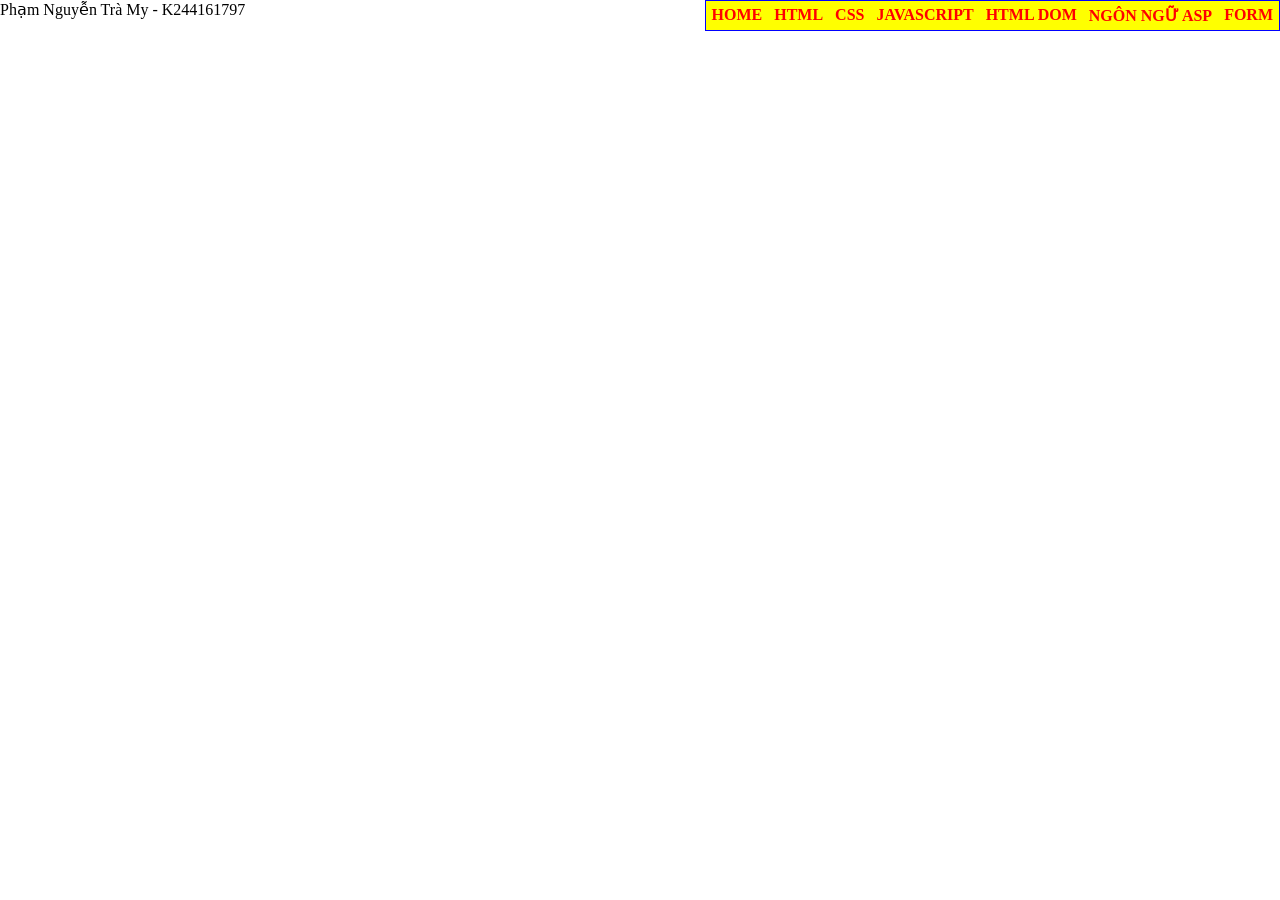
<file: index.html>
<html>
    <head>
        <tiltle>Phạm Nguyễn Trà My - K244161797</tiltle>
        <style>
            @import url(main1.css);
        </style>
    </head>
    <body>
        <div id="container">  
<ul>
<li> <a href="#">HOME</a></li>
<li> <a href="#">HTML</a></li>
<li> <a href="#">CSS</a>
    <ul>
     <li> <a href="Bai42\MaxwellScientific.html">Bài tập 42</a></li>
     <li> <a href="#">GIAO DIỆN VỚI CSS</a></li>
     <li> <a href="#">CSS NÂNG CAO</a></li>
 </ul>
</li>
<li> <a href="#">JAVASCRIPT</a>
 <ul>
     <li> <a href="#">LESSON 01</a></li>
     <li> <a href="#">LESSON 02</a></li>
     <li> <a href="#">LESSON 03</a></li>
 </ul>
</li>
<li> <a href="#">HTML DOM</a></li>
<li> <a href="#">NGÔN NGỮ ASP</a></li>
<li> <a href="#">FORM</a>
 <ul>
     <li> <a href="Bai48\Register.html">Bai48</a></li>
     <li> <a href="Bai49\OnlineClassifield.html">Bai49</a></li>
     <li> <a href="Bai50\TravelExpenseReport.html">Bai50</a></li>
 </ul>
</li>

</ul>

</div>
</body>

</html>
</file>
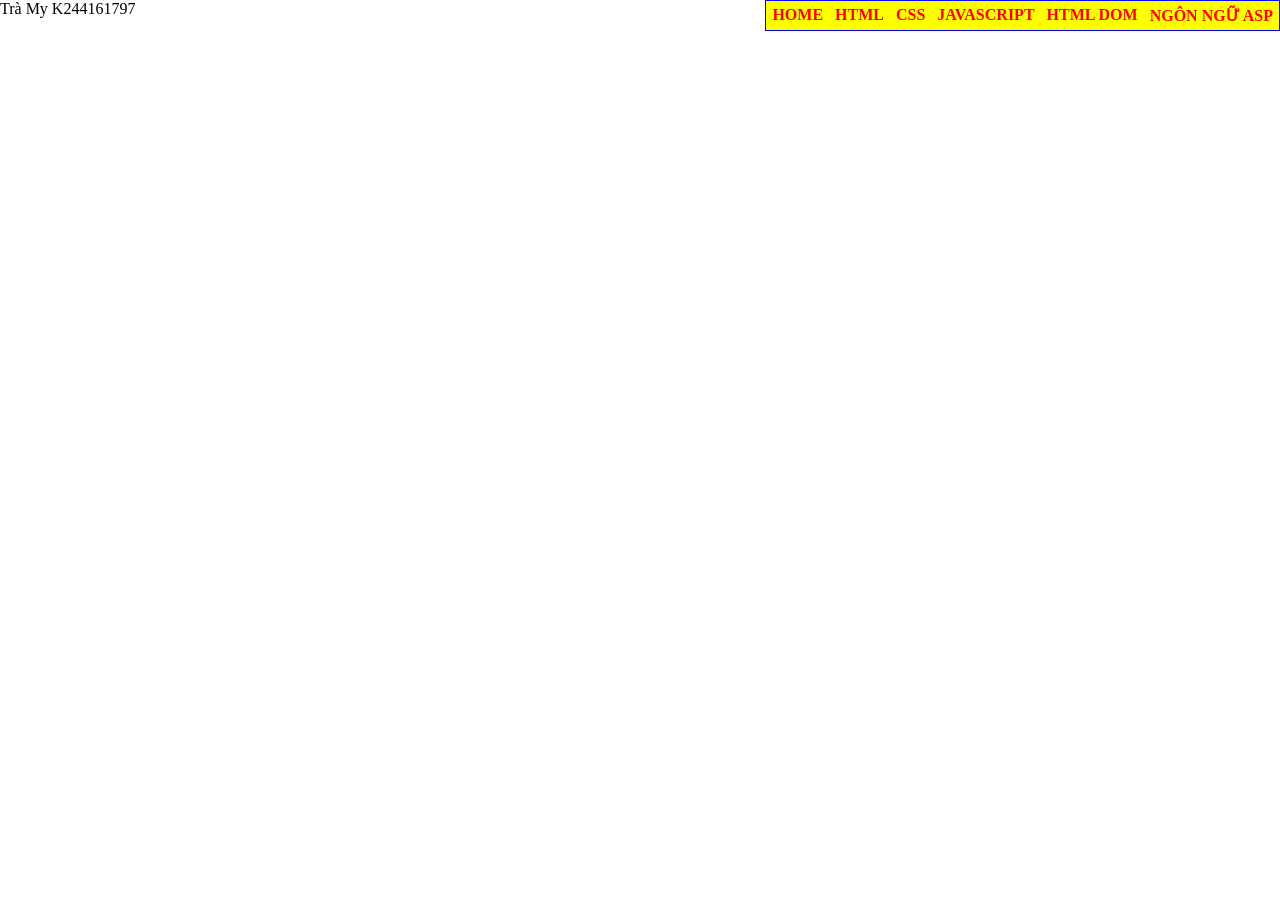
<file: home.html>
<html>
    <head>
        <tiltle>Trà My K244161797
            
        </tiltle>
        <style>
            @import url(main1.css);
        </style>
    </head>
    <body>
        <div id="container">  
<ul>
<li> <a href="#">HOME</a></li>
<li> <a href="#">HTML</a></li>
<li> <a href="#">CSS</a>
    <ul>
     <li> <a href="#">CSS CĂN BẢN</a></li>
     <li> <a href="#">GIAO DIỆN VỚI CSS</a></li>
     <li> <a href="#">CSS NÂNG CAO</a></li>
 </ul>
</li>
<li> <a href="#">JAVASCRIPT</a>
 <ul>
     <li> <a href="#">LESSON 01</a></li>
     <li> <a href="#">LESSON 02</a></li>
     <li> <a href="#">LESSON 03</a></li>
 </ul>
</li>
<li> <a href="#">HTML DOM</a></li>
<li> <a href="#">NGÔN NGỮ ASP</a></li>


</ul>

</div>
</body>

</html>
</file>
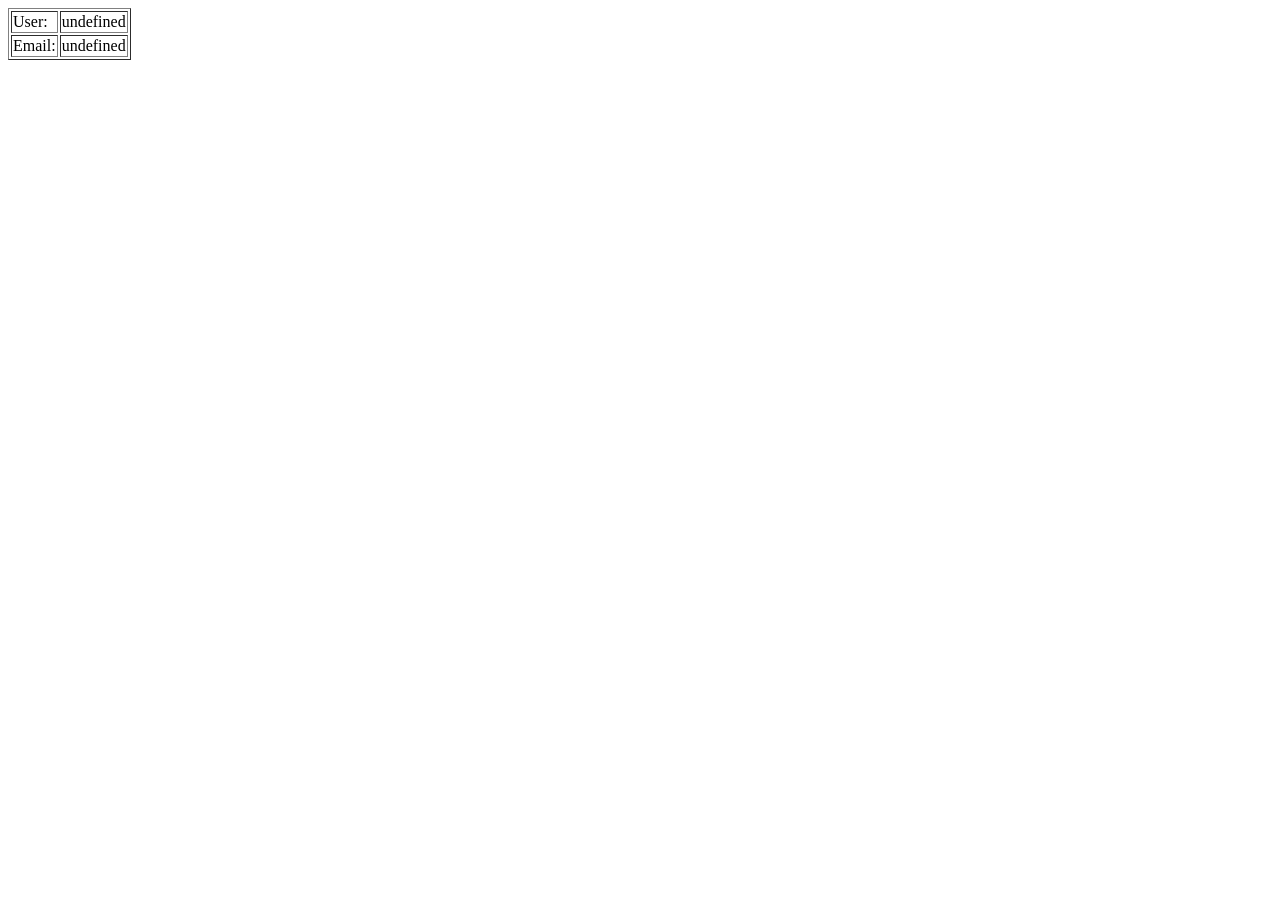
<file: ServerGet.html>
<head>
    <meta charset="utf-8"/>
    <title></title>
    <script>
        function getUrlVars() {
            var vars = {};
            var parts = window.location.href.replace(/[?&]+([^=&]+)=([^&]*)/gi,
                function (m,key,value) {
                vars[key] = value;
                });
                return vars;
        }
        var ten = unescape(getUrlVars()["txtten"]);
        var email = unescape(getUrlVars()["txtemail"]);
    </script>
</head>
<body>
    <form>
        <table border="1">
            <tr>
                <td>User:</td>
                <td id="iduser"></td>
            </tr>
            <tr>
                <td>Email:</td>
                <td id="idemail"></td>
            </tr>
        </table>
    </form>

    <script>
        document.getElementById("iduser").innerHTML = ten;
        document.getElementById("idemail").innerHTML = email;
    </script>
</body>
</file>
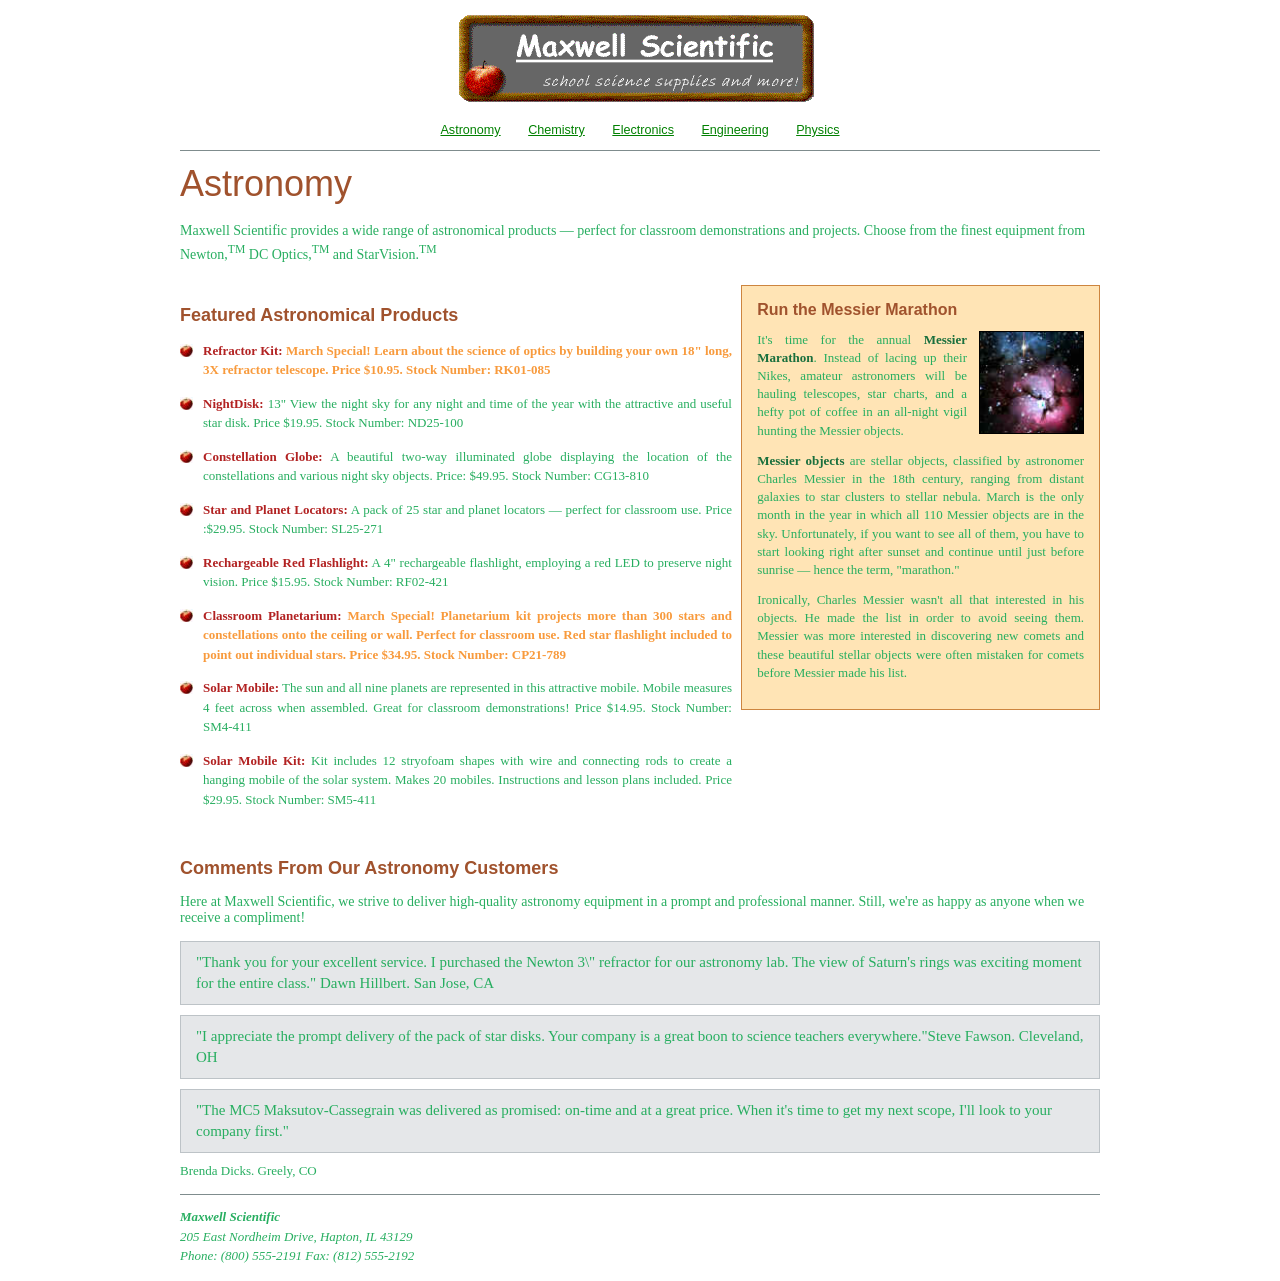
<file: Bai42/MaxwellScientific.html>
<!DOCTYPE html>
<html lang="en">
<head>
    <meta charset="UTF-8">
    <meta name="viewport" content="width=device-width, initial-scale=1.0">
    <title>Maxwell Scientific - Astronomy</title>
    <link rel="stylesheet" href="style.css">
</head>
<body>

    <div class="wrapper">
        
        <header class="logo-area">
            <img src="hinh/MWSLogo.gif" alt="Maxwell Scientific Logo">
        </header>

        <nav class="top-nav">
            <a href="#">Astronomy</a>
            <a href="#">Chemistry</a>
            <a href="#">Electronics</a>
            <a href="#">Engineering</a>
            <a href="#">Physics</a>
        </nav>

        <hr class="divider">

        <h1 class="main-title">Astronomy</h1>

        <p class="intro-text">
            Maxwell Scientific provides a wide range of astronomical products — perfect for classroom demonstrations and projects. Choose from the finest equipment from Newton,<sup>TM</sup> DC Optics,<sup>TM</sup> and StarVision.<sup>TM</sup>
        </p>

        <div class="main-content">
            
            <aside class="sidebar-marathon">
                <h2>Run the Messier Marathon</h2>
                
                <div class="marathon-img-container">
                    <img src="hinh/m20.jpg" class="marathon-img" alt="M20">
                </div>

                <p>It's time for the annual <strong class="highlight-green">Messier Marathon</strong>. Instead of lacing up their Nikes, amateur astronomers will be hauling telescopes, star charts, and a hefty pot of coffee in an all-night vigil hunting the Messier objects.</p>
                
                <p><strong class="highlight-green">Messier objects</strong> are stellar objects, classified by astronomer Charles Messier in the 18th century, ranging from distant galaxies to star clusters to stellar nebula. March is the only month in the year in which all 110 Messier objects are in the sky. Unfortunately, if you want to see all of them, you have to start looking right after sunset and continue until just before sunrise — hence the term, "marathon."</p>
                
                <p>Ironically, Charles Messier wasn't all that interested in his objects. He made the list in order to avoid seeing them. Messier was more interested in discovering new comets and these beautiful stellar objects were often mistaken for comets before Messier made his list.</p>
            </aside>

            <section class="products-section">
                <h2 class="section-heading">Featured Astronomical Products</h2>
                
                <ul class="product-list">
                    <li>
                        <img src="hinh/Apple.jpg" class="apple-icon" alt="dot">
                        <div>
                            <strong class="prod-name">Refractor Kit:</strong>
                            <span class="special-tag">March Special!
                            Learn about the science of optics by building your own 18" long, 3X refractor telescope. Price $10.95. Stock Number: RK01-085</span>
                        </div>
                    </li>

                    <li>
                        <img src="hinh/Apple.jpg" class="apple-icon" alt="dot">
                        <div>
                            <strong class="prod-name">NightDisk:</strong>
                            13" View the night sky for any night and time of the year with the attractive and useful star disk. Price $19.95. Stock Number: ND25-100
                        </div>
                    </li>

                    <li>
                        <img src="hinh/Apple.jpg" class="apple-icon" alt="dot">
                        <div>
                            <strong class="prod-name">Constellation Globe:</strong>
                            A beautiful two-way illuminated globe displaying the location of the constellations and various night sky objects. Price: $49.95. Stock Number: CG13-810
                        </div>
                    </li>

                    <li>
                        <img src="hinh/Apple.jpg" class="apple-icon" alt="dot">
                        <div>
                            <strong class="prod-name">Star and Planet Locators:</strong>
                            A pack of 25 star and planet locators — perfect for classroom use. Price :$29.95. Stock Number: SL25-271
                        </div>
                    </li>

                    <li>
                        <img src="hinh/Apple.jpg" class="apple-icon" alt="dot">
                        <div>
                            <strong class="prod-name">Rechargeable Red Flashlight:</strong>
                            A 4" rechargeable flashlight, employing a red LED to preserve night vision. Price $15.95. Stock Number: RF02-421
                        </div>
                    </li>

                    <li>
                        <img src="hinh/Apple.jpg" class="apple-icon" alt="dot">
                        <div>
                            <strong class="prod-name">Classroom Planetarium:</strong>
                            <span class="special-tag">March Special!
                            Planetarium kit projects more than 300 stars and constellations onto the ceiling or wall. Perfect for classroom use. Red star flashlight included to point out individual stars. Price $34.95. Stock Number: CP21-789</span>
                        </div>
                    </li>

                    <li>
                        <img src="hinh/Apple.jpg" class="apple-icon" alt="dot">
                        <div>
                            <strong class="prod-name">Solar Mobile:</strong>
                            The sun and all nine planets are represented in this attractive mobile. Mobile measures 4 feet across when assembled. Great for classroom demonstrations! Price $14.95. Stock Number: SM4-411
                        </div>
                    </li>

                    <li>
                        <img src="hinh/Apple.jpg" class="apple-icon" alt="dot">
                        <div>
                            <strong class="prod-name">Solar Mobile Kit:</strong>
                            Kit includes 12 stryofoam shapes with wire and connecting rods to create a hanging mobile of the solar system. Makes 20 mobiles. Instructions and lesson plans included. Price $29.95. Stock Number: SM5-411
                        </div>
                    </li>
                </ul>
            </section>

        </div>

        <section class="testimonials">
            <h2 class="section-heading">Comments From Our Astronomy Customers</h2>
            <p class="feedback-intro">Here at Maxwell Scientific, we strive to deliver high-quality astronomy equipment in a prompt and professional manner. Still, we're as happy as anyone when we receive a compliment!</p>
            
            <div class="feedback-box">
                "Thank you for your excellent service. I purchased the Newton 3\" refractor for our astronomy lab. The view of Saturn's rings was exciting moment for the entire class." Dawn Hillbert. San Jose, CA
            </div>

            <div class="feedback-box">
                "I appreciate the prompt delivery of the pack of star disks. Your company is a great boon to science teachers everywhere."Steve Fawson. Cleveland, OH
            </div>

            <div class="feedback-box">
                "The MC5 Maksutov-Cassegrain was delivered as promised: on-time and at a great price. When it's time to get my next scope, I'll look to your company first."
            </div>
            
            <p class="customer-name">Brenda Dicks. Greely, CO</p>
        </section>

        <hr class="divider">

        <footer class="footer-info">
            <p class="company-name">Maxwell Scientific</p>
            <p>205 East Nordheim Drive, Hapton, IL 43129</p>
            <p>Phone: (800) 555-2191 Fax: (812) 555-2192</p>
        </footer>

    </div>

</body>
</html>
</file>
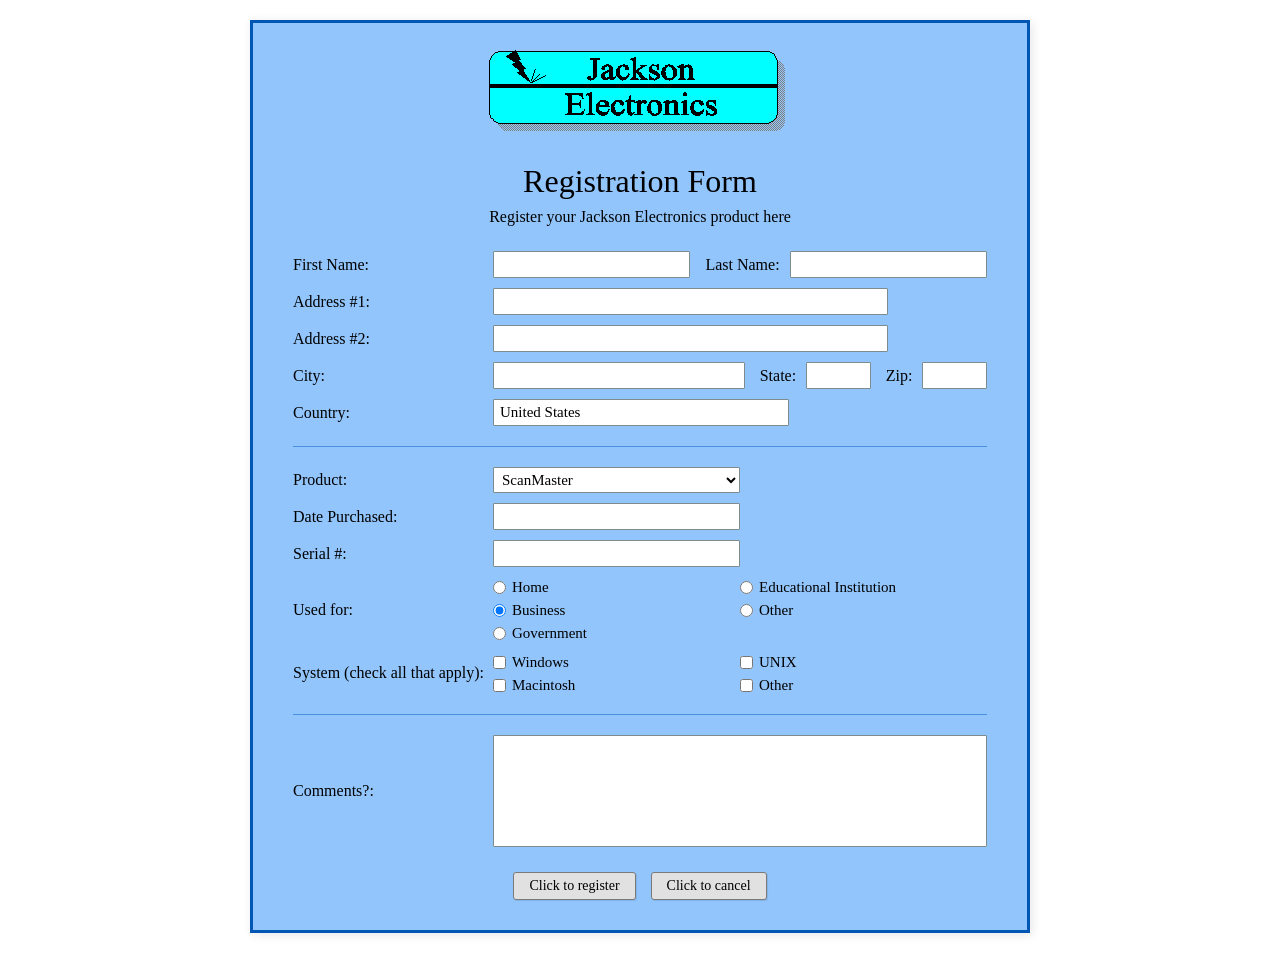
<file: Bai48/Register.html>
<!DOCTYPE html>
<html lang="en">
<head>
    <meta charset="UTF-8">
    <meta name="viewport" content="width=device-width, initial-scale=1.0">
    <title>Jackson Electronics - Registration Form</title>
    <link rel="stylesheet" href="style.css">
</head>
<body>

    <div class="form-wrapper">
        
        <header class="header-logo">
            <div class="logo-box">
                <img src="hinh/Jackson.gif" alt="Jackson Electronics Logo" class="logo-image">
            </div>
        </header>

        <section class="form-heading">
            <h1>Registration Form</h1>
            <p>Register your Jackson Electronics product here</p>
        </section>

        <form id="registrationForm" onsubmit="handleRegister(event)">
            
            <div class="form-grid">
                
                <label for="firstName">First Name:</label>
                <div class="inline-row">
                    <input type="text" id="firstName" name="firstName" class="input-medium">
                    <label for="lastName" class="label-inline">Last Name:</label>
                    <input type="text" id="lastName" name="lastName" class="input-medium">
                </div>

                <label for="address1">Address #1:</label>
                <input type="text" id="address1" name="address1" class="input-full">

                <label for="address2">Address #2:</label>
                <input type="text" id="address2" name="address2" class="input-full">

                <label for="city">City:</label>
                <div class="inline-row">
                    <input type="text" id="city" name="city" class="input-long">
                    <label for="state" class="label-inline">State:</label>
                    <input type="text" id="state" name="state" class="input-short">
                    <label for="zip" class="label-inline">Zip:</label>
                    <input type="text" id="zip" name="zip" class="input-short">
                </div>

                <label for="country">Country:</label>
                <input type="text" id="country" name="country" value="United States" class="input-long">

            </div>

            <hr class="form-divider">

            <div class="form-grid">
                
                <label for="product">Product:</label>
                <select id="product" name="product" class="select-medium">
                    <option value="ScanMaster">ScanMaster</option>
                    <option value="LaserPrinter">LaserPrinter</option>
                    <option value="SuperModem">SuperModem</option>
                </select>

                <label for="datePurchased">Date Purchased:</label>
                <input type="text" id="datePurchased" name="datePurchased" class="input-medium">

                <label for="serialNum">Serial #:</label>
                <input type="text" id="serialNum" name="serialNum" class="input-medium">

                <label>Used for:</label>
                <div class="options-group">
                    <div class="options-column">
                        <label class="radio-checkbox-label"><input type="radio" name="usedFor" value="Home"> Home</label>
                        <label class="radio-checkbox-label"><input type="radio" name="usedFor" value="Business" checked> Business</label>
                        <label class="radio-checkbox-label"><input type="radio" name="usedFor" value="Government"> Government</label>
                    </div>
                    <div class="options-column">
                        <label class="radio-checkbox-label"><input type="radio" name="usedFor" value="Educational"> Educational Institution</label>
                        <label class="radio-checkbox-label"><input type="radio" name="usedFor" value="Other"> Other</label>
                    </div>
                </div>

                <label>System (check all that apply):</label>
                <div class="options-group">
                    <div class="options-column">
                        <label class="radio-checkbox-label"><input type="checkbox" name="system" value="Windows"> Windows</label>
                        <label class="radio-checkbox-label"><input type="checkbox" name="system" value="Macintosh"> Macintosh</label>
                    </div>
                    <div class="options-column">
                        <label class="radio-checkbox-label"><input type="checkbox" name="system" value="UNIX"> UNIX</label>
                        <label class="radio-checkbox-label"><input type="checkbox" name="system" value="Other"> Other</label>
                    </div>
                </div>

            </div>

            <hr class="form-divider">

            <div class="form-grid">
                <label for="comments">Comments?:</label>
                <textarea id="comments" name="comments" rows="6" class="textarea-full"></textarea>
            </div>

            <div class="buttons-area">
                <button type="submit" class="btn-action">Click to register</button>
                <button type="button" class="btn-action" onclick="handleCancel()">Click to cancel</button>
            </div>

        </form>

    </div>

    <script>
        // Khi click register -> hiển thị alert thông báo
        function handleRegister(event) {
            event.preventDefault(); 
            alert("Đăng ký thành công!");
        }

        // Khi click cancel -> xóa trắng dữ liệu trên Form bằng phương thức reset()
        function handleCancel() {
            document.getElementById("registrationForm").reset();
        }
    </script>

</body>
</html>
</file>
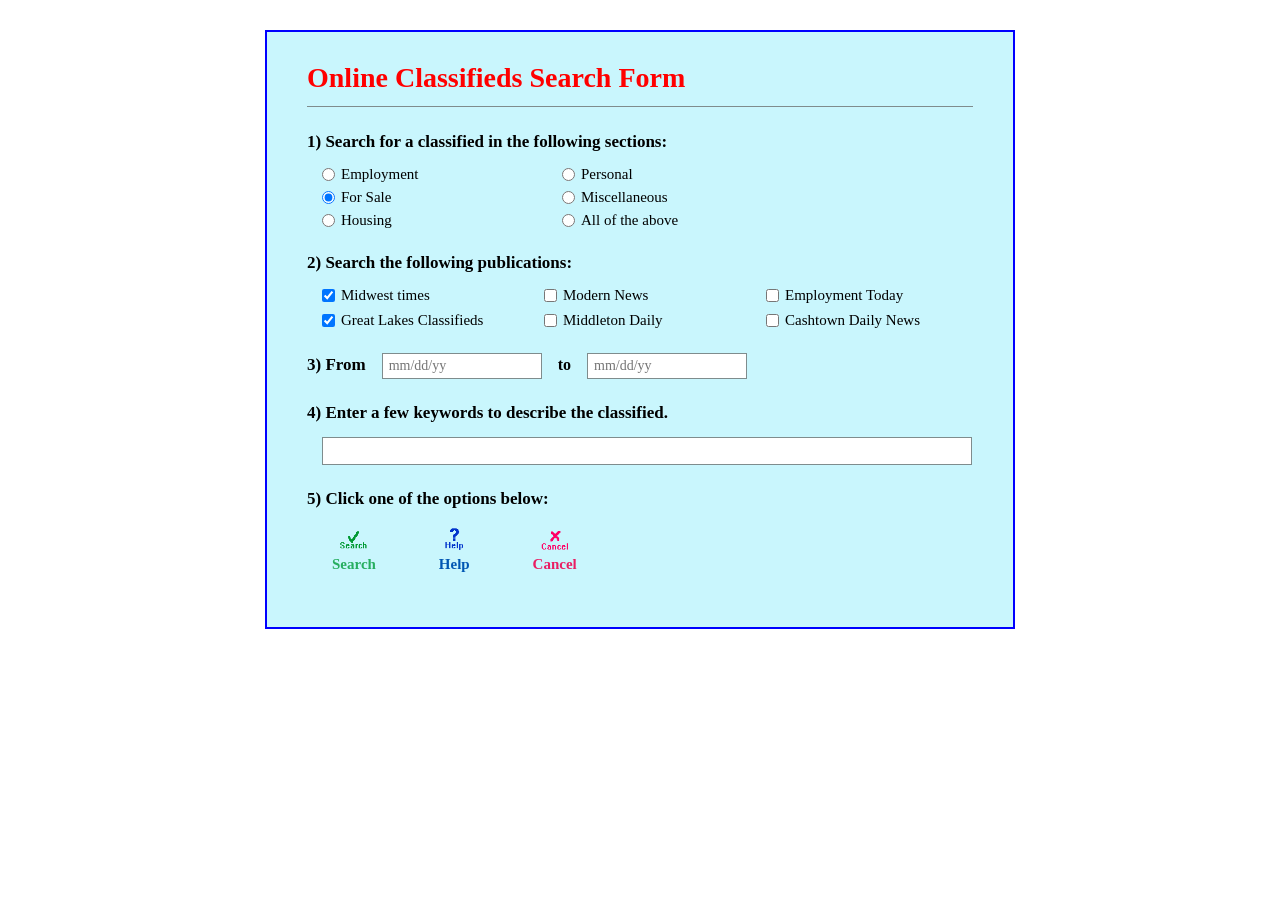
<file: Bai49/OnlineClassifield.html>
<!DOCTYPE html>
<html lang="en">
<head>
    <meta charset="UTF-8">
    <meta name="viewport" content="width=device-width, initial-scale=1.0">
    <title>Online Classifieds Search Form</title>
    <link rel="stylesheet" href="style.css">
</head>
<body>

    <div class="form-container">
        
        <header class="form-header">
            <h1>Online Classifieds Search Form</h1>
            <hr class="header-line">
        </header>

        <form id="classifiedSearchForm">

            <div class="form-section">
                <p class="section-title">1) Search for a classified in the following sections:</p>
                <div class="radio-group">
                    <label class="control-label"><input type="radio" name="section" value="Employment"> Employment</label>
                    <label class="control-label"><input type="radio" name="section" value="Personal"> Personal</label>
                    <label class="control-label"><input type="radio" name="section" value="ForSale" checked> For Sale</label>
                    <label class="control-label"><input type="radio" name="section" value="Miscellaneous"> Miscellaneous</label>
                    <label class="control-label"><input type="radio" name="section" value="Housing"> Housing</label>
                    <label class="control-label"><input type="radio" name="section" value="All"> All of the above</label>
                </div>
            </div>

            <div class="form-section">
                <p class="section-title">2) Search the following publications:</p>
                <div class="checkbox-grid">
                    <label class="control-label"><input type="checkbox" name="publication" value="MidwestTimes" checked> Midwest times</label>
                    <label class="control-label"><input type="checkbox" name="publication" value="ModernNews"> Modern News</label>
                    <label class="control-label"><input type="checkbox" name="publication" value="EmploymentToday"> Employment Today</label>
                    <label class="control-label"><input type="checkbox" name="publication" value="GreatLakes" checked> Great Lakes Classifieds</label>
                    <label class="control-label"><input type="checkbox" name="publication" value="MiddletonDaily"> Middleton Daily</label>
                    <label class="control-label"><input type="checkbox" name="publication" value="CashtownDaily"> Cashtown Daily News</label>
                </div>
            </div>

            <div class="form-section">
                <p class="section-title inline-title">3) From</p>
                <input type="text" name="dateFrom" placeholder="mm/dd/yy" class="input-date">
                <span class="text-to">to</span>
                <input type="text" name="dateTo" placeholder="mm/dd/yy" class="input-date">
            </div>

            <div class="form-section">
                <p class="section-title">4) Enter a few keywords to describe the classified.</p>
                <input type="text" name="keywords" class="input-keywords">
            </div>

            <div class="form-section">
                <p class="section-title">5) Click one of the options below:</p>
                
                <div class="action-buttons-container">
                    
                    <div class="btn-item color-search" onclick="triggerSearch()">
                        <img src="Search.gif" alt="Search">
                        <span>Search</span>
                    </div>

                    <div class="btn-item color-help" onclick="triggerHelp()">
                        <img src="Help.gif" alt="Help">
                        <span>Help</span>
                    </div>

                    <div class="btn-item color-cancel" onclick="triggerCancel()">
                        <img src="Cancel.gif" alt="Cancel">
                        <span>Cancel</span>
                    </div>

                </div>
            </div>

        </form>

    </div>

    <script>
        function triggerSearch() {
            alert("Đang tìm kiếm dữ liệu...");
        }

        function triggerHelp() {
            window.open("https://support.google.com", "_blank");
        }

        function triggerCancel() {
            document.getElementById("classifiedSearchForm").reset();
        }
    </script>

</body>
</html>
</file>
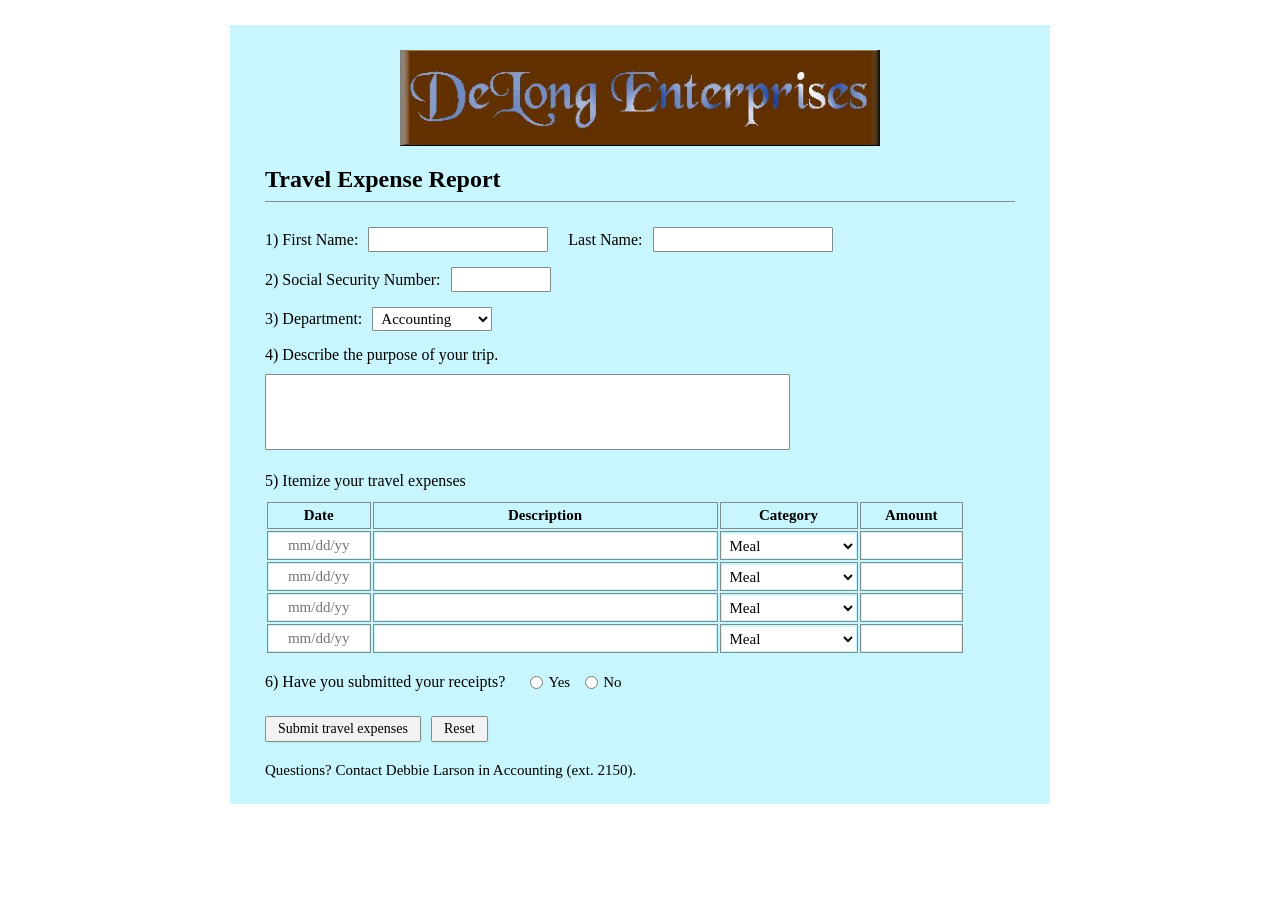
<file: Bai50/TravelExpenseReport.html>
<!DOCTYPE html>
<html lang="en">
<head>
    <meta charset="UTF-8">
    <meta name="viewport" content="width=device-width, initial-scale=1.0">
    <title>DeLong Enterprises - Travel Expense Report</title>
    <link rel="stylesheet" href="style.css">
</head>
<body>

    <div class="form-container">
        
        <header class="header-logo">
            <img src="DeLong.jpg" alt="DeLong Enterprises Logo" class="logo-img">
        </header>

        <section class="form-header">
            <h2>Travel Expense Report</h2>
            <hr class="header-line">
        </header>

        <form id="expenseReportForm" onsubmit="handleSubmit(event)">

            <div class="form-row">
                <label class="section-title">1) First Name:</label>
                <input type="text" name="firstName" class="input-name">
                <label class="section-title inline-label">Last Name:</label>
                <input type="text" name="lastName" class="input-name">
            </div>

            <div class="form-row">
                <label class="section-title">2) Social Security Number:</label>
                <input type="text" name="ssn" class="input-ssn">
            </div>

            <div class="form-row">
                <label class="section-title">3) Department:</label>
                <select name="department" class="select-dept">
                    <option value="Accounting">Accounting</option>
                    <option value="Marketing">Marketing</option>
                    <option value="HumanResources">Human Resources</option>
                    <option value="Production">Production</option>
                </select>
            </div>

            <div class="form-section">
                <label class="section-title block-title">4) Describe the purpose of your trip.</label>
                <textarea name="purpose" rows="4" class="textarea-purpose"></textarea>
            </div>

            <div class="form-section">
                <label class="section-title block-title">5) Itemize your travel expenses</label>
                
                <table class="expense-table">
                    <thead>
                        <tr>
                            <th class="col-date">Date</th>
                            <th class="col-desc">Description</th>
                            <th class="col-cate">Category</th>
                            <th class="col-amount">Amount</th>
                        </tr>
                    </thead>
                    <tbody>
                        <tr>
                            <td><input type="text" name="date1" placeholder="mm/dd/yy" class="tbl-input text-center"></td>
                            <td><input type="text" name="desc1" class="tbl-input"></td>
                            <td>
                                <select name="cate1" class="tbl-select">
                                    <option value="Meal">Meal</option>
                                    <option value="Lodging">Lodging</option>
                                    <option value="Transport">Transport</option>
                                </select>
                            </td>
                            <td><input type="text" name="amount1" class="tbl-input"></td>
                        </tr>
                        <tr>
                            <td><input type="text" name="date2" placeholder="mm/dd/yy" class="tbl-input text-center"></td>
                            <td><input type="text" name="desc2" class="tbl-input"></td>
                            <td>
                                <select name="cate2" class="tbl-select">
                                    <option value="Meal">Meal</option>
                                    <option value="Lodging">Lodging</option>
                                    <option value="Transport">Transport</option>
                                </select>
                            </td>
                            <td><input type="text" name="amount2" class="tbl-input"></td>
                        </tr>
                        <tr>
                            <td><input type="text" name="date3" placeholder="mm/dd/yy" class="tbl-input text-center"></td>
                            <td><input type="text" name="desc3" class="tbl-input"></td>
                            <td>
                                <select name="cate3" class="tbl-select">
                                    <option value="Meal">Meal</option>
                                    <option value="Lodging">Lodging</option>
                                    <option value="Transport">Transport</option>
                                </select>
                            </td>
                            <td><input type="text" name="amount3" class="tbl-input"></td>
                        </tr>
                        <tr>
                            <td><input type="text" name="date4" placeholder="mm/dd/yy" class="tbl-input text-center"></td>
                            <td><input type="text" name="desc4" class="tbl-input"></td>
                            <td>
                                <select name="cate4" class="tbl-select">
                                    <option value="Meal">Meal</option>
                                    <option value="Lodging">Lodging</option>
                                    <option value="Transport">Transport</option>
                                </select>
                            </td>
                            <td><input type="text" name="amount4" class="tbl-input"></td>
                        </tr>
                    </tbody>
                </table>
            </div>

            <div class="form-row margin-bottom-lg">
                <label class="section-title">6) Have you submitted your receipts?</label>
                <label class="radio-label"><input type="radio" name="receipts" value="Yes"> Yes</label>
                <label class="radio-label"><input type="radio" name="receipts" value="No"> No</label>
            </div>

            <div class="buttons-group">
                <button type="submit" class="btn-ctrl">Submit travel expenses</button>
                <button type="button" class="btn-ctrl" onclick="handleReset()">Reset</button>
            </div>

            <footer class="form-footer">
                <p>Questions? Contact Debbie Larson in Accounting (ext. 2150).</p>
            </footer>

        </form>

    </div>

    <script>
        // Khi nhấn Submit -> Hiện thông báo alert
        function handleSubmit(event) {
            event.preventDefault(); // Chống tải lại trang mặc định
            alert("Báo cáo chi phí của bạn đã được submit thành công!");
        }

        // Khi nhấn Reset -> Xóa dữ liệu các ô về ban đầu
        function handleReset() {
            document.getElementById("expenseReportForm").reset();
        }
    </script>

</body>
</html>
</file>
<file: Bai42/style.css>
/* =======================================================
   BỘ ĐỊNH DẠNG CSS TOÀN DIỆN - ĐỒNG BỘ ĐÚNG GIAO DIỆN MẪU
   ======================================================= */

/* 1. Reset các giá trị lề mặc định và đặt font chữ văn bản (Times New Roman) */
* {
    box-sizing: border-box;
    margin: 0;
    padding: 0;
    font-family: "Times New Roman", Times, serif;
}

body {
    background-color: #ffffff;
    padding: 15px 25px;
}

/* ÉP RIÊNG CÁC TIÊU ĐỀ LÀM THEO FONT CHỮ ARIAL THEO ĐÚNG ĐỀ BÀI */
.main-title, 
.section-heading, 
.sidebar-marathon h2 {
    font-family: Arial, Helvetica, sans-serif !important;
}

/* 🌟 CLASS CHUYÊN BIỆT ĐỔI MÀU CAM CHO DÒNG VĂN BẢN ĐƯỢC CHỈ ĐỊNH */
.text-orange,
.text-orange .prod-name,
.text-orange .special-tag {
    color: #ff6347 !important; /* Sử dụng chính xác màu cam Tomato */
}
A {
font-size: 0.9em;
color: green
}
A:hover {
color:red;
text-transform:uppercase;
font-weight:bold
}

/* Khung bọc giới hạn độ rộng tổng thể căn giữa trang */
.wrapper {
    max-width: 920px;
    margin: 0 auto;
}

/* Biểu ngữ logo đại diện đầu trang */
.logo-area {
    text-align: center;
    margin-bottom: 10px;
}

.logo-area img {
    max-width: 100%;
    height: auto;
}

/* Menu điều hướng liên kết thanh ngang (Giữ font Arial cho liên kết sắc nét) */
.top-nav {
    text-align: center;
    font-size: 14px;
    margin-bottom: 12px;
}

.top-nav a {
    font-family: Arial, Helvetica, sans-serif !important;
    text-decoration: underline;
    margin: 0 12px;
}

.divider {
    border: none;
    border-top: 1px solid #7f8c8d;
    margin: 12px 0;
}

/* Tiêu đề chính lớn "Astronomy" (Font Arial - Màu nâu sẫm `#a0522d`) */
.main-title {
    color: #a0522d;
    font-size: 36px;
    font-weight: normal;
    margin-bottom: 15px;
}

/* Đoạn văn giới thiệu mở đầu mang sắc chữ xanh lá cây `#27ae60` */
.intro-text {
    font-size: 14px;
    color: #27ae60;
    line-height: 1.5;
    margin-bottom: 20px;
}

/* Tiêu đề mục h2 phân cấp (Font Arial - Màu nâu sẫm) */
.section-heading {
    color: #a0522d;
    font-size: 18px;
    font-weight: bold;
    margin-top: 20px;
    margin-bottom: 15px;
}

/* 2. QUẢN LÝ BỐ CỤC CHIA CỘT NỘI DUNG CHÍNH (SỬ DỤNG FLOAT LAYOUT) */
.main-content {
    width: 100%;
    overflow: hidden; /* Tự động dọn dẹp hàng float tránh vỡ layout con */
}

/* KHỐI PHẢI (Cột vàng cam Marathon) */
.sidebar-marathon {
    float: right;
    width: 39%;
    background-color: #ffe4b5; /* Màu nền cam nhạt của hộp bài viết */
    border: 1px solid #cd853f;
    padding: 15px;
    margin-left: 1%;
    margin-bottom: 15px;
}

.sidebar-marathon h2 {
    color: #a0522d;
    font-size: 16px;
    margin-bottom: 12px;
}

/* Khung chứa hình thiên văn m20 nhỏ căn phải trong khối bài viết */
.marathon-img-container {
    float: right;
    width: 105px;
    margin-left: 12px;
    margin-bottom: 5px;
}

.marathon-img-container img {
    width: 100%;
    border: 1px solid #000000;
}

/* Văn bản chữ mặc định màu xanh lá cây của khối marathon */
.sidebar-marathon p {
    font-size: 13px;
    color: #27ae60;
    line-height: 1.4;
    margin-bottom: 12px;
    text-align: justify;
}

.highlight-green {
    color: #196f3d;
    font-weight: bold;
}

/* KHỐI TRÁI (Cột danh sách các sản phẩm thiên văn) */
.products-section {
    float: left;
    width: 60%;
}

.product-list {
    list-style-type: none; /* Khử dấu chấm tròn mặc định của thẻ ul */
}

/* Nội dung văn bản danh sách mặc định in màu xanh lá cây */
.product-list li {
    font-size: 13px;
    color: #27ae60;
    line-height: 1.5;
    margin-bottom: 14px;
    text-align: justify;
    
    /* Thiết lập Flexbox căn chỉnh thẳng hàng cho quả táo đầu dòng */
    display: flex;
    align-items: flex-start;
}

.apple-icon {
    width: 13px;        /* Định tỷ lệ thu nhỏ icon quả táo */
    height: 13px;
    margin-right: 10px;  /* Tạo lề trống với phần chữ bên phải */
    margin-top: 3px;     /* Đẩy nhẹ trục dọc icon cho cân đối hàng chữ */
    flex-shrink: 0;
}

/* Tên sản phẩm mang sắc đỏ sẫm `#b22222` */
.prod-name {
    color: #b22222;
    font-weight: bold;
}

.special-tag {
    color: #f89a3c;
    font-weight: bold;
}

/* 3. KHỐI Ý KIẾN KHÁCH HÀNG (ĐƯA VỀ DÒNG CHUẨN PHÍA DƯỚI KHỐI FLOAT) */
.testimonials {
    clear: both; /* Phá bỏ dòng chảy float phía trên */
    padding-top: 15px;
}

.feedback-intro {
    font-size: 14px;
    color: #27ae60;
    margin-bottom: 15px;
}

/* Hộp nhận xét đổ màu xám nhạt */
.feedback-box {
    background-color: #e5e7e9;
    border: 1px solid #bdc3c7;
    padding: 10px 15px;
    font-size: 15px;
    color: #27ae60;
    margin-bottom: 10px;
    line-height: 1.4;
}

.author-sub {
    display: block;
    font-size: 12px;
    font-style: normal;
    font-weight: bold;
    text-align: right;
    margin-top: 5px;
}

.customer-name {
    font-size: 13px;
    color: #27ae60;
    margin-top: 4px;
    margin-bottom: 15px;
}

/* 4. CHÂN TRANG LIÊN HỆ CHỮ XANH LÁ CÂY */
.footer-info {
    font-size: 13px;
    color: #27ae60;
    font-style: italic;
    line-height: 1.5;
    margin-top: 10px;
}

.company-name {
    font-weight: bold;
}
</file>
<file: Bai48/style.css>
/* Thiết lập cơ bản và font chữ có chân Times New Roman theo ảnh mẫu */
* {
    box-sizing: border-box;
    margin: 0;
    padding: 0;
    font-family: "Times New Roman", Times, serif;
}

body {
    background-color: #ffffff;
    padding: 20px;
    display: flex;
    justify-content: center;
}

/* KHUNG BAO TOÀN FORM (Màu xanh da trời đặc trưng) */
.form-wrapper {
    width: 100%;
    max-width: 780px;
    background-color: #92c5fc; /* Sắc xanh da trời nhạt chuẩn giao diện */
    border: 3px solid #0056b3;
    padding: 25px 40px;
    box-shadow: 2px 2px 10px rgba(0,0,0,0.1);
}

.header-logo {
    display: flex;
    justify-content: center;
    margin-bottom: 25px;
}

/* Định dạng kích thước cho tệp logo ảnh Jackson.gif */
.logo-image {
    display: block;
    max-width: 320px; /* Định tỷ lệ chiều rộng vừa vặn tầm mắt */
    height: auto;
}

/* 2. KHỐI TIÊU ĐỀ FORM */
.form-heading {
    text-align: center;
    margin-bottom: 25px;
    color: #000000;
}

.form-heading h1 {
    font-size: 32px;
    font-weight: normal;
    margin-bottom: 8px;
}

.form-heading p {
    font-size: 16px;
    font-style: normal;
}

/* Đường phân cách mảnh giữa các phân khu nhập liệu */
.form-divider {
    border: none;
    border-top: 1px solid #4a90e2;
    margin: 20px 0;
}

/* 3. ĐỊNH DẠNG CẤU TRÚC LƯỚI FORM NHẬP LIỆU (GRID SYSTEM) */
.form-grid {
    display: grid;
    grid-template-columns: 200px 1fr; /* Cột nhãn tiêu đề: 200px, cột ô input tự co giãn */
    row-gap: 10px;
    align-items: center;
}

.form-grid label {
    font-size: 16px;
    font-weight: normal;
    color: #000000;
}

/* Định dạng các ô input text, select và textarea nền trắng viền thô mảnh */
input[type="text"], select, textarea {
    background-color: #ffffff;
    border: 1px solid #7f8c8d;
    padding: 4px 6px;
    font-size: 15px;
    color: #000000;
    border-radius: 1px;
}

/* Các nhóm độ rộng ô nhập liệu tùy biến */
.input-full {
    width: 80%;
}

.input-long {
    width: 60%;
}

.input-medium {
    width: 50%;
}

.select-medium {
    width: 50%;
    padding: 3px 4px;
}

.input-short {
    width: 15%;
}

/* Định dạng cấu trúc dòng nội bộ kết hợp nhãn (LastName, State, Zip) */
.inline-row {
    display: flex;
    align-items: center;
    width: 100%;
}

.label-inline {
    margin-left: 15px;
    margin-right: 10px;
    white-space: nowrap;
}

/* 4. CẤU TRÚC CHIA CỘT CHO CÁC Ô RADIO & CHECKBOX */
.options-group {
    display: flex;
    width: 100%;
    padding-top: 2px;
}

.options-column {
    display: flex;
    flex-direction: column;
    width: 50%; /* Chia đều làm 2 cột trái/phải rõ ràng */
    gap: 6px;
}

.radio-checkbox-label {
    display: flex;
    align-items: center;
    gap: 6px;
    font-size: 15px !important;
}

input[type="radio"], input[type="checkbox"] {
    margin: 0;
    cursor: pointer;
}

/* Định dạng hộp viết ý kiến phản hồi lớn */
.textarea-full {
    width: 100%;
    resize: none; /* Khóa không cho kéo giãn vỡ khung */
}

/* 5. KHU VỰC NÚT ĐIỀU KHIỂN DƯỚI ĐÁY */
.buttons-area {
    display: flex;
    justify-content: center;
    gap: 15px;
    margin-top: 25px;
    padding-bottom: 5px;
}

.btn-action {
    background-color: #e1e1e1;
    color: #000000;
    border: 1px solid #7a7a7a;
    padding: 5px 15px;
    font-size: 14px;
    cursor: pointer;
    border-radius: 3px;
    box-shadow: 1px 1px 1px rgba(0,0,0,0.1);
}

.btn-action:hover {
    background-color: #d2d2d2;
    border-color: #5a5a5a;
}

.btn-action:active {
    background-color: #bcbcbc;
}
</file>
<file: Bai49/style.css>
* {
    box-sizing: border-box;
    margin: 0;
    padding: 0;
    font-family: "Times New Roman", Times, serif !important;
}

body {
    background-color: #ffffff;
    padding: 30px;
    display: flex;
    justify-content: center;
}

/* KHUNG BAO NGOÀI FORM (Màu xanh Cyan nhạt viền xanh dương đậm) */
.form-container {
    width: 100%;
    max-width: 750px;
    background-color: #c9f6fd; 
    border: 2px solid #0000ff; 
    padding: 30px 40px;
}

/* 1. TIÊU ĐỀ CHÍNH MÀU ĐỎ RỰC */
.form-header h1 {
    color: #ff0000;            
    font-size: 28px;
    font-weight: bold;
    margin-bottom: 12px;
}

.header-line {
    border: none;
    border-top: 1px solid #7f8c8d;
    margin-bottom: 25px;
}

/* 2. CÁC TIÊU ĐỀ MỤC CÂU HỎI (IN ĐẬM) */
.form-section {
    margin-bottom: 24px;
}

.section-title {
    font-size: 17px;
    font-weight: bold;
    color: #000000;
    margin-bottom: 14px;
}

/* 3. CẤU TRÚC LƯỚI LỰA CHỌN (ĐÃ ÉP SANG TIMES NEW ROMAN) */
.radio-group {
    display: grid;
    grid-template-columns: repeat(2, 200px); 
    column-gap: 40px;
    row-gap: 6px;
    padding-left: 15px;
}

.checkbox-grid {
    display: grid;
    grid-template-columns: repeat(3, 1fr);   
    column-gap: 15px;
    row-gap: 8px;
    padding-left: 15px;
}

.control-label {
    font-size: 15px;
    color: #000000;
    display: flex;
    align-items: center;
    gap: 6px;
    cursor: pointer;
}

.control-label input {
    cursor: pointer;
}

/* 4. CÂN ĐỐI LẠI PHẦN NHẬP KHOẢNG THỜI GIAN (MỤC 3) */
.inline-title {
    display: inline-block;
    margin-bottom: 0;
    margin-right: 12px; 
}

.input-date {
    width: 160px;
    padding: 4px 6px;
    border: 1px solid #7f8c8d;
    background-color: #ffffff;
    font-size: 14px;
}

.text-to {
    font-size: 16px;
    font-weight: bold;
    margin: 0 12px;
}

/* 5. THANH Ô NHẬP TỪ KHÓA (MỤC 4) */
.input-keywords {
    width: 100%;
    max-width: 650px;
    padding: 5px 8px;
    border: 1px solid #7f8c8d;
    background-color: #ffffff;
    font-size: 14px;
    margin-left: 15px;
}

/* 6. KHỐI NÚT CHỨC NĂNG ĐỒ HỌA CHÂN TRANG (MỤC 5) */
.action-buttons-container {
    display: flex;
    gap: 60px; 
    padding-left: 25px;
    margin-top: 15px;
}

/* Định hình từng cụm nút bao gồm ảnh và chữ xếp dọc */
.btn-item {
    display: flex;
    flex-direction: column;
    align-items: center;
    cursor: pointer;
    user-select: none;
    transition: transform 0.1s ease;
}

.btn-item img {
    height: 28px; 
    width: auto;
    display: block;
    margin-bottom: 4px;
}

.btn-item span {
    font-size: 15px;
    font-weight: bold;
}

/* PHÂN ĐỊNH MÀU SẮC CHỮ CHO TỪNG NÚT KHÍT THEO GIAO DIỆN GỐC */
.color-search span {
    color: #27ae60; /* Màu xanh lá cho chữ Search */
}

.color-help span {
    color: #0056b3;  /* Màu xanh dương cho chữ Help */
}

.color-cancel span {
    color: #e91e63; /* Màu hồng/đỏ cho chữ Cancel */
}

/* Hiệu ứng tương tác chuột */
.btn-item:active {
    transform: scale(0.92);
}
</file>
<file: Bai50/style.css>
* {
    box-sizing: border-box;
    margin: 0;
    padding: 0;
    font-family: "Times New Roman", Times, serif !important;
}

body {
    background-color: #ffffff;
    padding: 25px;
    display: flex;
    justify-content: center;
}

/* KHUNG BAO NGOÀI FORM (Màu xanh da trời nhạt viền xanh đậm theo mẫu) */
.form-container {
    width: 100%;
    max-width: 820px;
    background-color: #c9f6fd; /* Tông màu xanh cyan/da trời dịu mát */
    padding: 25px 35px;
}

/* 1. KHỐI LOGO ẢNH TRÊN CÙNG */
.header-logo {
    width: 100%;
    text-align: center;
    margin-bottom: 20px;
}

.logo-img {
    max-width: 480px; /* Đảm bảo khung ảnh hiển thị cân đối trung tâm */
    height: auto;
    display: block;
    margin: 0 auto;
}

/* TIÊU ĐỀ TIỂU MỤC CHỮ ĐEN */
.form-header h2 {
    color: #000000;
    font-size: 24px;
    font-weight: bold;
    margin-bottom: 8px;
}

.header-line {
    border: none;
    border-top: 1px solid #7f8c8d;
    margin-bottom: 25px;
}

/* 2. ĐỊNH DẠNG FORM HÀNG VÀ CÁC TIÊU ĐỀ MỤC */
.form-row {
    display: flex;
    align-items: center;
    margin-bottom: 15px;
    width: 100%;
}

.form-section {
    margin-bottom: 18px;
    width: 100%;
}

.section-title {
    font-size: 16px;
    font-weight: normal;
    color: #000000;
    margin-right: 10px;
    white-space: nowrap;
}

.inline-label {
    margin-left: 20px;
}

.block-title {
    display: block;
    margin-bottom: 10px;
}

/* Cấu trúc định dạng lề các control input văn bản nền trắng */
input[type="text"], select, textarea {
    background-color: #ffffff;
    border: 1px solid #7f8c8d;
    padding: 3px 6px;
    font-size: 15px;
    color: #000000;
    border-radius: 1px;
}

.input-name {
    width: 180px;
}

.input-ssn {
    width: 100px;
}

.select-dept {
    width: 120px;
    padding: 2px 4px;
}

/* Vùng khung viết mục đích chuyến đi */
.textarea-purpose {
    width: 70%;
    max-width: 550px;
    resize: none; /* Khóa kéo giãn vỡ dòng */
}

.expense-table {
    width: 100%;
    max-width: 700px;
    border-collapse: separate;
    border-spacing: 2px;       
    margin-top: 5px;
    margin-bottom: 5px;
}

.expense-table th {
    background-color: #c9f6fd; /* Đồng màu nền với form */
    border: 1px solid #7f8c8d;
    padding: 4px;
    font-size: 15px;
    font-weight: bold;
    color: #000000;
    text-align: center;
}

/* Chia tỉ lệ chiều rộng các cột bảng chi phí */
.col-date   { width: 15%; }
.col-desc   { width: 50%; }
.col-cate   { width: 20%; }
.col-amount { width: 15%; }

.expense-table td {
    background-color: #c9f6fd;
    border: 1px solid #7f8c8d;
    padding: 1px;             /* Thu lề khít để ô input lấp đầy khoang td */
}

/* Định hình ô input/select lồng gọn bên trong ô bảng */
.tbl-input {
    width: 100%;
    border: none !important;  /* Bỏ viền riêng của input để lấy viền td */
    padding: 4px 6px !important;
}

.tbl-select {
    width: 100%;
    border: none !important;
    padding: 3px 4px !important;
}

.text-center {
    text-align: center;
}

/* 4. MỤC LỰA CHỌN CHỨNG TỪ (MỤC 6) */
.radio-label {
    font-size: 15px;
    color: #000000;
    display: inline-flex;
    align-items: center;
    gap: 5px;
    margin-left: 15px;
    cursor: pointer;
}

.radio-label input {
    cursor: pointer;
}

.margin-bottom-lg {
    margin-bottom: 25px;
}

/* 5. KHỐI NÚT BẤM VÀ CHÂN TRANG */
.buttons-group {
    display: flex;
    gap: 10px;
    margin-bottom: 20px;
}

.btn-ctrl {
    background-color: #f2f2f2;
    color: #000000;
    border: 1px solid #7f8c8d;
    padding: 4px 12px;
    font-size: 14px;
    cursor: pointer;
    border-radius: 2px;
    box-shadow: 1px 1px 2px rgba(0,0,0,0.05);
}

.btn-ctrl:hover {
    background-color: #e5e5e5;
}

.form-footer {
    margin-top: 15px;
}

.form-footer p {
    font-size: 15px;
    color: #000000;
}
</file>
